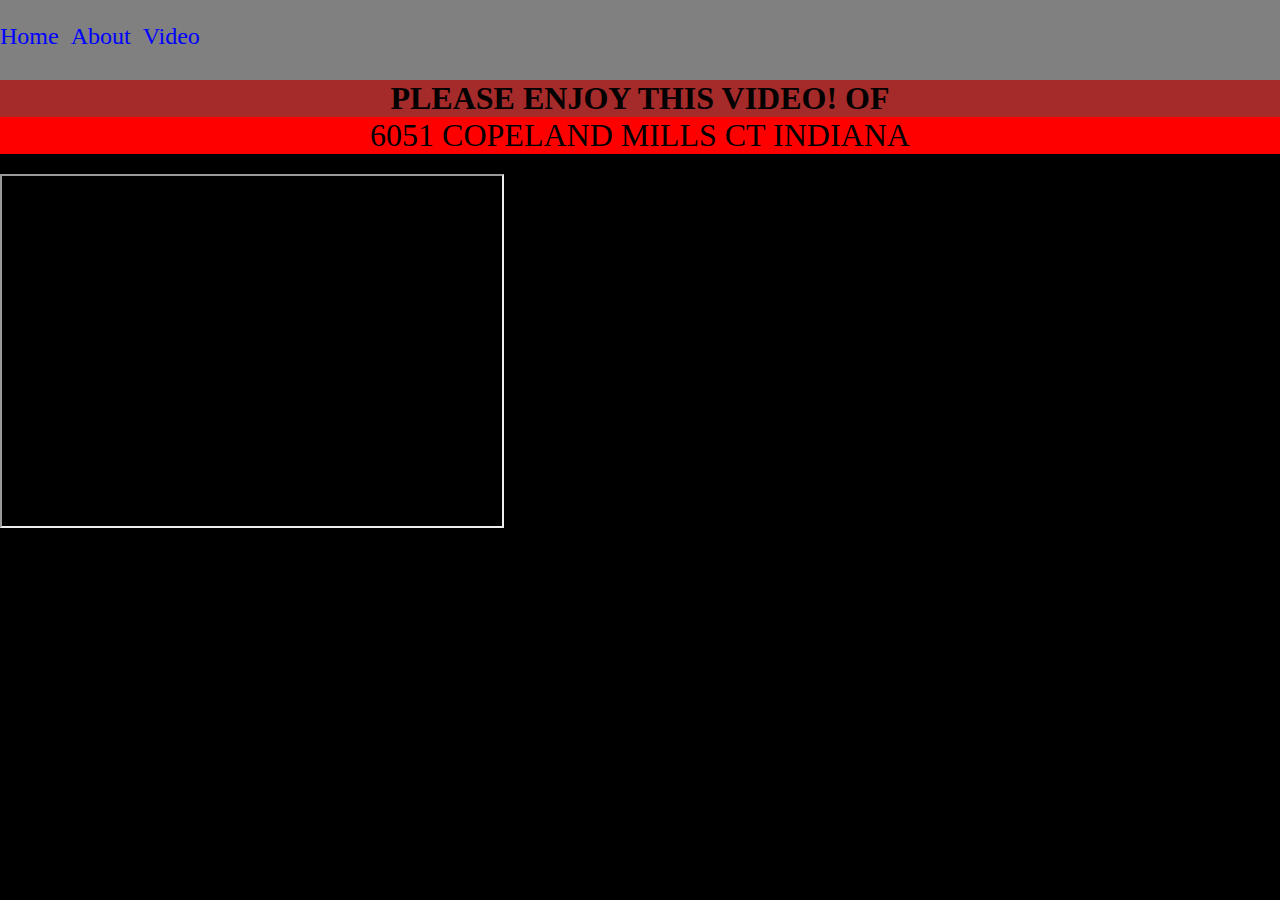
<file: pictures.html>
<!DOCTYPE html>
<html lang="en">
<link rel="stylesheet" href="css/style.css">

<head>
    <meta charset="UTF-8">
    <title>Pictures</title>
    <script>
        alert("FIND HOT MILFS IN YOUR AREA AT 6051 COPELAND MILLS CT INDIANA")
        alert("THEY WANT YOU AND YOUR RACIST DICK")
    </script>
</head>
<body>
<nav>
    <a href="index.html">Home</a>
    <a href="about.html">About</a>
    <a href="pictures.html">Video</a>
</nav>
<h1>PLEASE ENJOY THIS VIDEO! OF</h1>
<div>6051 COPELAND MILLS CT INDIANA</div>
<iframe width="500" height="350" src="https://www.youtube.com/embed/lgaGX5B6bzs" alt="https://www.youtube.com"></iframe>
</body>
</html>
</file>
<file: css/style.css>
* {
    margin: 0;
    background-color: black;
}
h1{
    margin-center: auto;
    background-color: brown;
    text-align: center;
}
nav{
    width: 100%;
    height: 80px;
    background-color: grey;
    border-bottom-color: black;
    z-index: 99;
    font-size: xxx-large;
}
a{
    color: blue;
    text-decoration: red;
    background-color: transparent;
    font-size: x-large;
}
a:hover{
    color: aqua;
    background-color: transparent;

}
div{
    background-color: red;
    text-align: center;
    margin-bottom: 20px;
    font-size: xx-large;
    font-family: "Comic Sans MS";

}
joe{
    background-color: darkslategray;
    text-align: center;
    margin-bottom: 20px;
    font-size: large;
    font-family: "Comic Sans MS";

}
</file>
